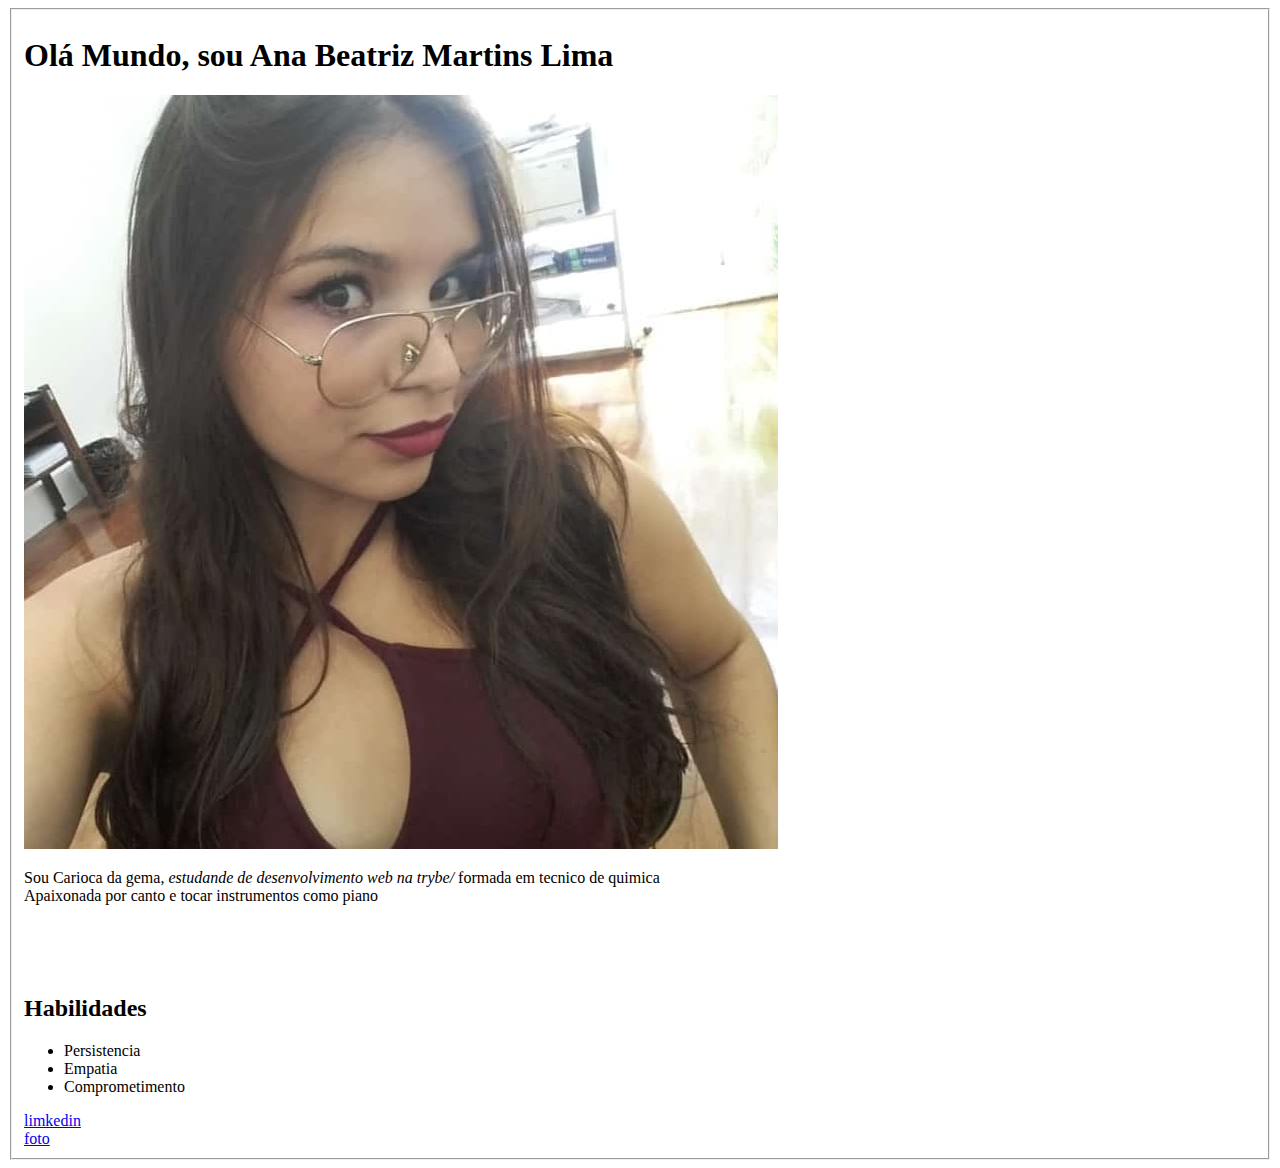
<file: portifolio.html>
<!DOCTYPE html>
<html lang="en">
<head>
    <meta charset="UTF-8">
    <meta http-equiv="X-UA-Compatible" content="IE=edge">
    <meta name="viewport" content="width=device-width, initial-scale=1.0">
    <title>Meu Portifolio</title>
</head>
<body>
   <fieldset>
       
    <h1> Olá Mundo, sou Ana Beatriz Martins Lima</h1>
    <img id="biafoto" src="bia.jpg" alt="Euzinha">

    <p> Sou Carioca da gema, <em>estudande de desenvolvimento web na trybe/</em>  formada em tecnico de quimica <br> Apaixonada por canto e tocar instrumentos como piano</p>

    <br>
    <br>
    <br>
   
    <h2> Habilidades </h2>
    <ul>
        <li>Persistencia</li>
        <li>Empatia</li>
        <li>Comprometimento</li>
    </ul>

    <a href="https://www.linkedin.com/in/ana-beatriz-martins-lima-4009a8147/" target="_blank">limkedin</a>
   <br>
    <a href="#biafoto">foto</a>
</fieldset> 
</body>
</html>
</file>
